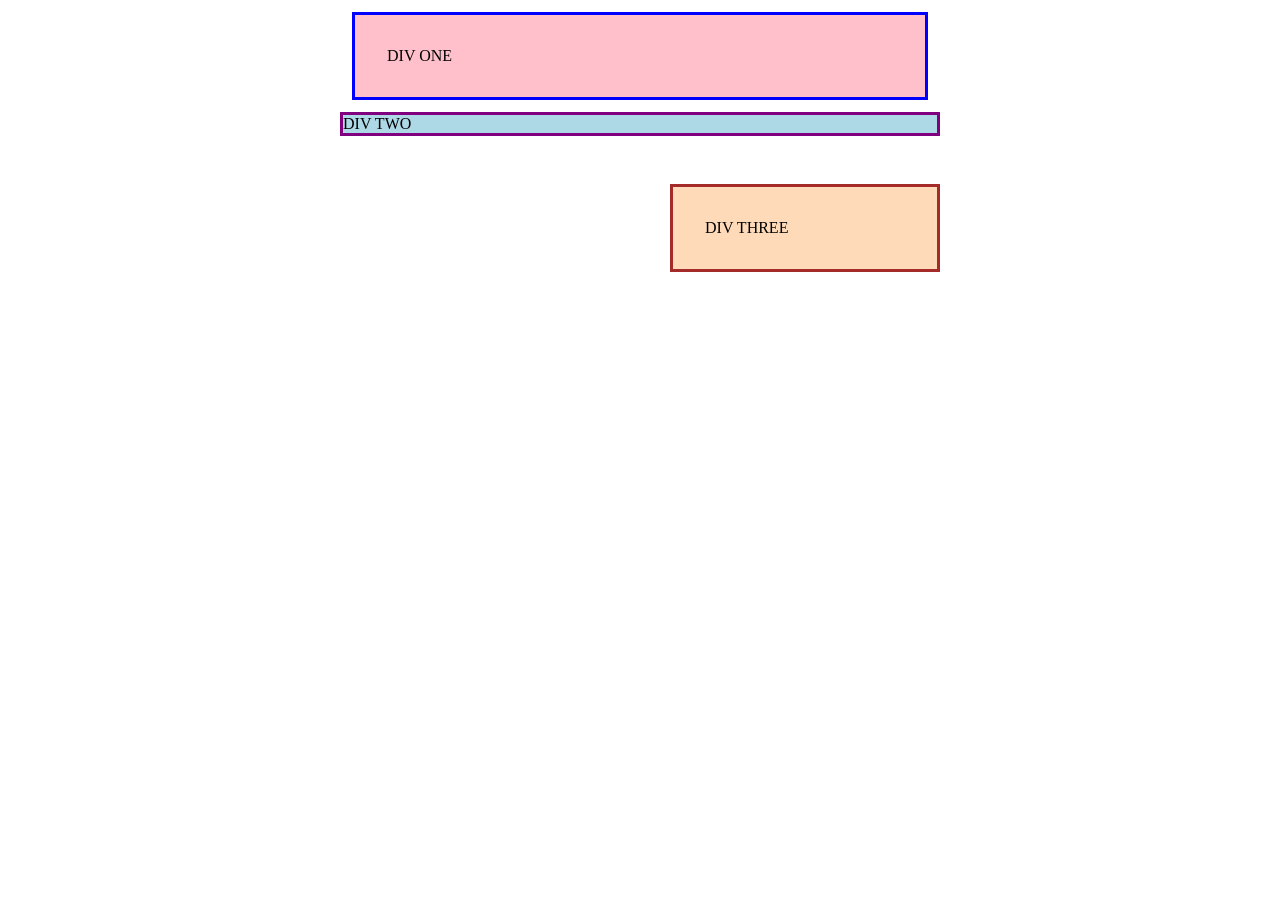
<file: foundations/block-and-inline/01-margin-and-padding-1/index.html>
<!doctype html>
<html lang="en">
  <head>
    <meta charset="UTF-8" />
    <meta http-equiv="X-UA-Compatible" content="IE=edge" />
    <meta name="viewport" content="width=device-width, initial-scale=1.0" />
    <title>Margin and Padding exercise</title>
    <link rel="stylesheet" href="style.css" />
  </head>
  <body>
    <div class="one">DIV ONE</div>
    <div class="two">DIV TWO</div>
    <div class="three">DIV THREE</div>
  </body>
</html>
</file>
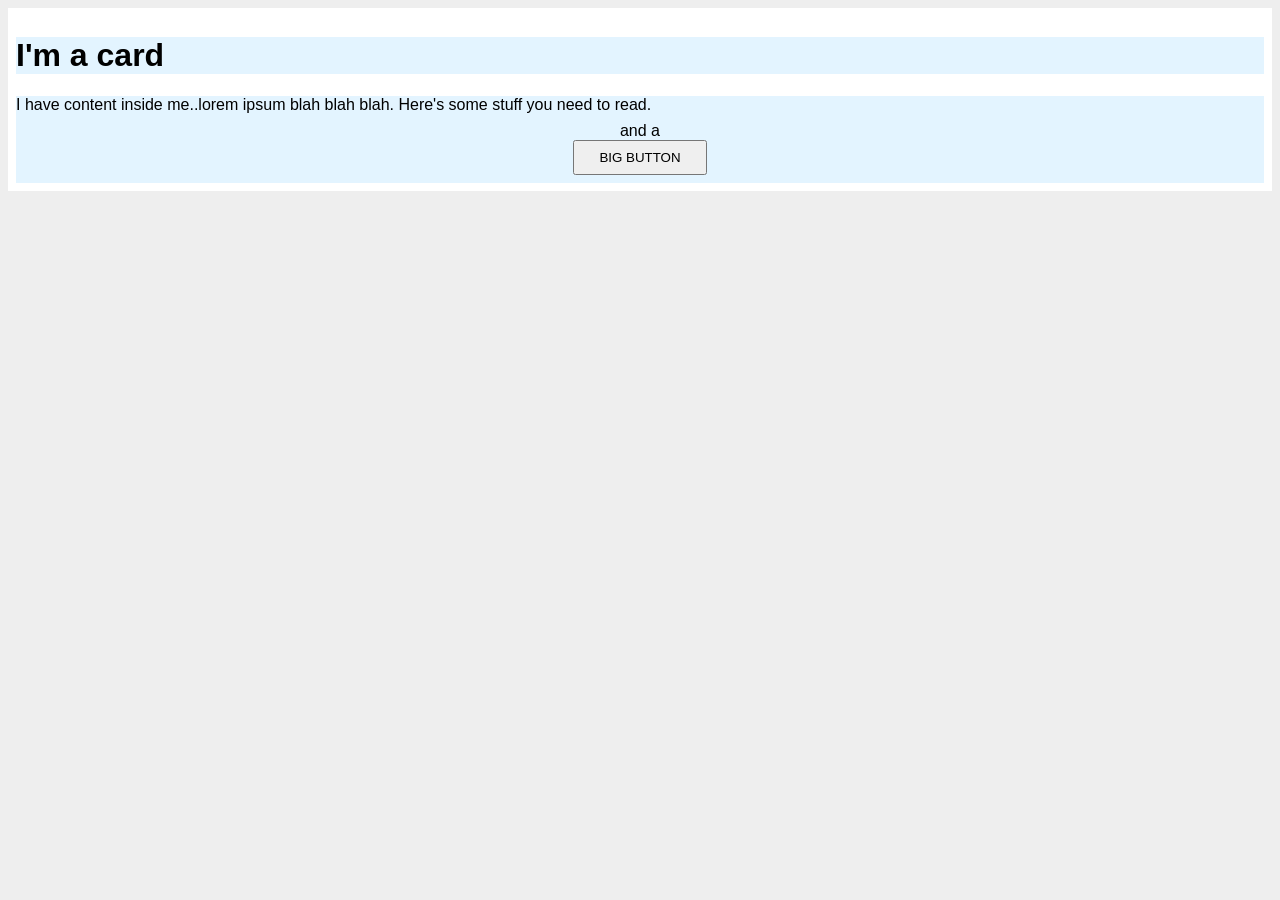
<file: foundations/block-and-inline/02-margin-and-padding-2/index.html>
<!doctype html>
<html lang="en">
  <head>
    <meta charset="UTF-8" />
    <meta http-equiv="X-UA-Compatible" content="IE=edge" />
    <meta name="viewport" content="width=device-width, initial-scale=1.0" />
    <title>Margin and Padding exercise 2</title>
    <link rel="stylesheet" href="style.css" />
  </head>
  <body>
    <div class="card">
      <h1 class="title">I'm a card</h1>
      <div class="content">
        I have content inside me..lorem ipsum blah blah blah. Here's some stuff
        you need to read.
      </div>
      <div class="button-container">
        and a <button class="button">BIG BUTTON</button>
      </div>
    </div>
  </body>
</html>
</file>
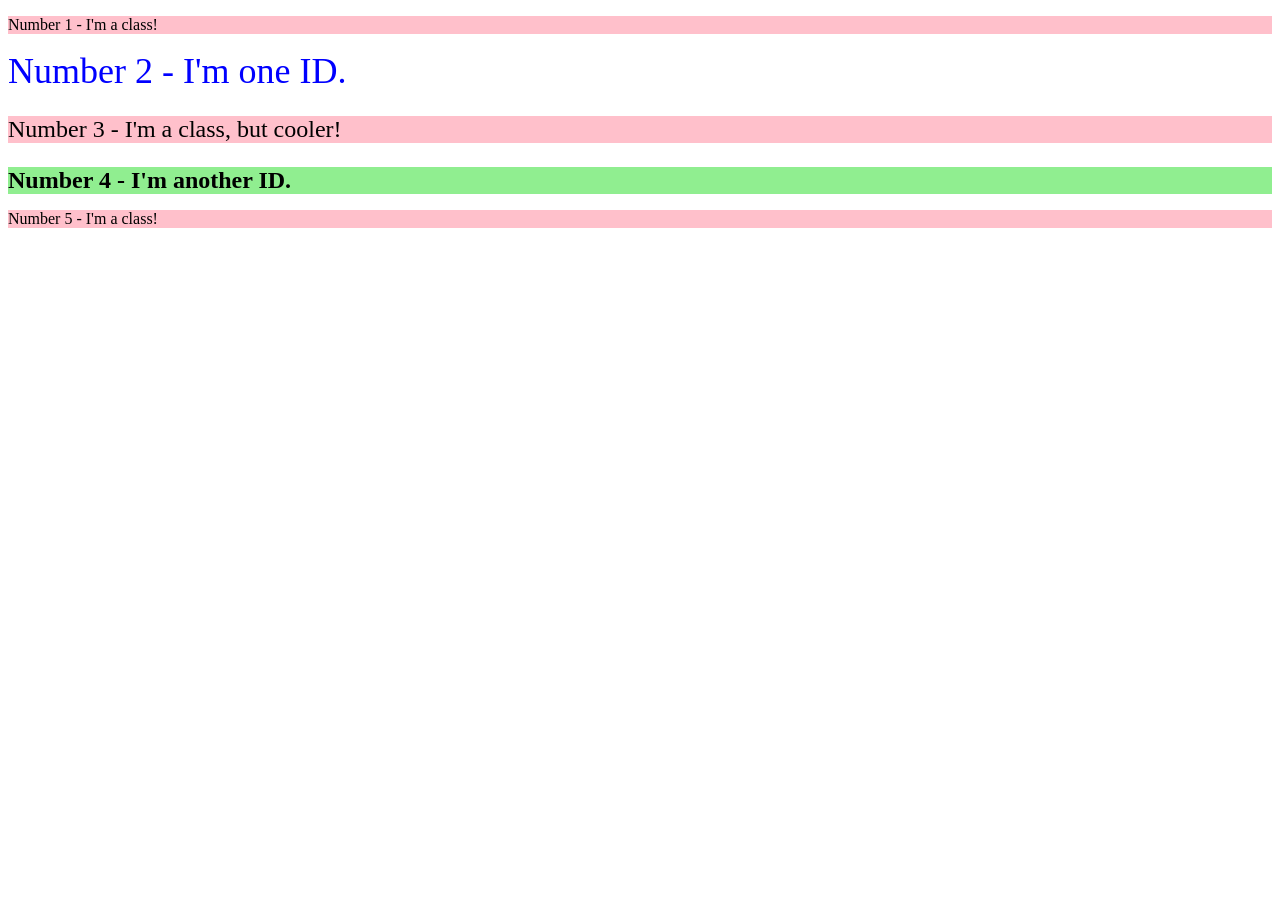
<file: foundations/intro-to-css/02-class-id-selectors/index.html>
<!doctype html>
<html lang="en">
  <head>
    <meta charset="UTF-8" />
    <meta http-equiv="X-UA-Compatible" content="IE=edge" />
    <meta name="viewport" content="width=device-width, initial-scale=1.0" />
    <title>Class and ID Selectors</title>
    <link rel="stylesheet" href="style.css" />
  </head>
  <body>
    <p class="yo">Number 1 - I'm a class!</p>
    <div id="yy">Number 2 - I'm one ID.</div>
    <p class="yz">Number 3 - I'm a class, but cooler!</p>
    <div id="xy">Number 4 - I'm another ID.</div>
    <p class="yo">Number 5 - I'm a class!</p>
  </body>
</html>
</file>
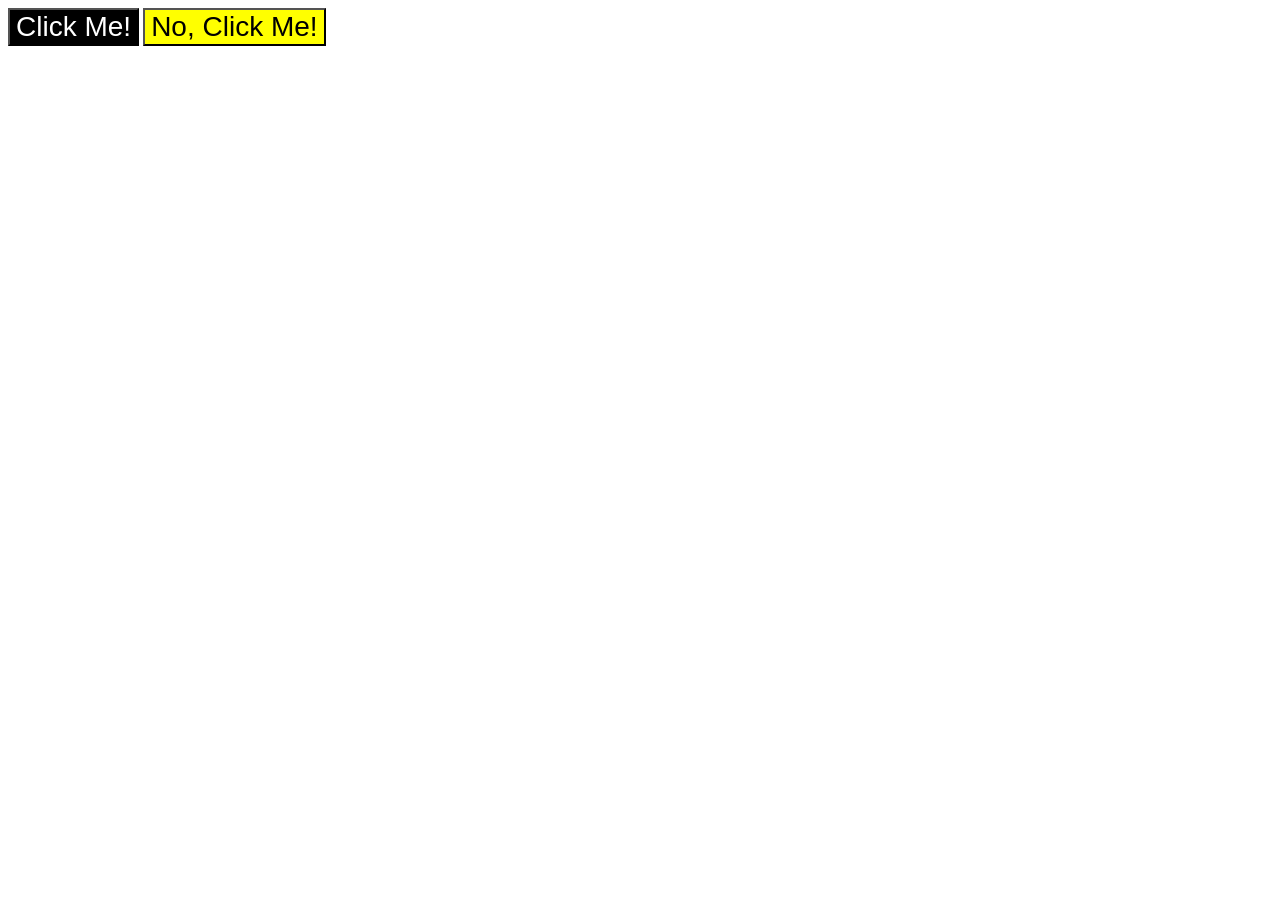
<file: foundations/intro-to-css/03-grouping-selectors/index.html>
<!doctype html>
<html lang="en">
  <head>
    <meta charset="UTF-8" />
    <meta http-equiv="X-UA-Compatible" content="IE=edge" />
    <meta name="viewport" content="width=device-width, initial-scale=1.0" />
    <title>Grouping Selectors</title>
    <link rel="stylesheet" href="style.css" />
  </head>
  <body>
    <button class="button1">Click Me!</button>
    <button id="button2">No, Click Me!</button>
  </body>
</html>
</file>
<file: foundations/block-and-inline/01-margin-and-padding-1/style.css>
body {
  max-width: 600px;
  margin: 0 auto;
}

.one {
  background: pink;
  border: 3px solid blue;
  /* CHANGE ME */
  padding: 32px;
  margin: 12px;
}

.two {
  background: lightblue;
  border: 3px solid purple;
  /* CHANGE ME */
  margin-bottom: 48px;
}

.three {
  background: peachpuff;
  border: 3px solid brown;
  width: 200px;
  /* CHANGE ME */
  padding: 32px;
  margin-left: auto;
}
</file>
<file: foundations/block-and-inline/02-margin-and-padding-2/style.css>
body {
  background: #eee;
  font-family: sans-serif;
}

.card {
   background: #fff;
  padding: 8px;
}

.title {
  background: #e3f4ff;
}

.content {
  background: #e3f4ff;
  margin: auto;
 
}

.button-container {
  background: #e3f4ff;
  text-align: center;
  padding: 8px;
  
}
button {
  display: block;
  margin: 0 auto;
  padding: 8px 24px;
}
</file>
<file: foundations/intro-to-css/02-class-id-selectors/style.css>
/* Add CSS Styling */
.yo,
.yz {
  background-color: pink;

  font-family: verdana "DejaVu Sans" sans-serif;
}
#yy {
  color: blue;
  font-size: 36px;
}
.yz {
  font-size: 24px;
}
#xy {
  background-color: #90ee90;
  font-size: 24px;
  font-weight: bold;
}
</file>
<file: foundations/intro-to-css/03-grouping-selectors/style.css>
/* Add CSS Styling */
.button1 {
  background-color: black;
  color: white;
}
#button2 {
  background-color: yellow;
}
.button1,
#button2 {
  font-size: 28px;
  font-family: Helvetica, "Times New Roman", sans-serif;
}
</file>
